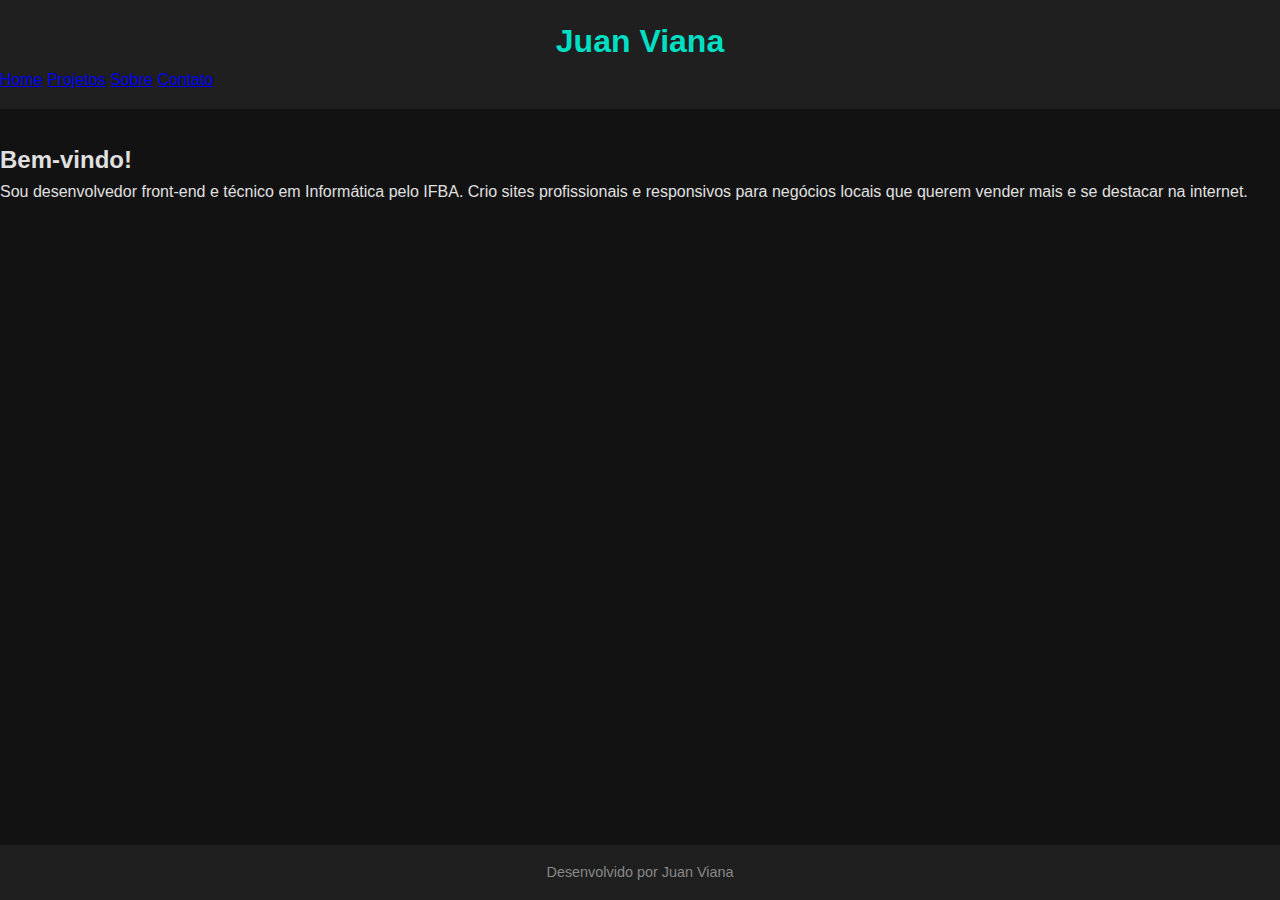
<file: index.html>
<!DOCTYPE html>
<html lang="pt-br">
<head>
    <meta charset="UTF-8">
    <title>Juan Viana | Desenvolvedor Web</title>
    <link rel="stylesheet" href="css/style.css">
</head>
<body>
    <header>
        <h1>Juan Viana</h1>
        <nav>
            <a href="index.html">Home</a>
            <a href="projetos.html">Projetos</a>
            <a href="sobre.html">Sobre</a>
            <a href="contato.html">Contato</a>
        </nav>
    </header>
    <main>
        <h2>Bem-vindo!</h2>
        <p>Sou desenvolvedor front-end e técnico em Informática pelo IFBA. Crio sites profissionais e responsivos para negócios locais que querem vender mais e se destacar na internet.</p>
    </main>
    <footer>
        <p>Desenvolvido por Juan Viana</p>
    </footer>
</body>
</html>
</file>
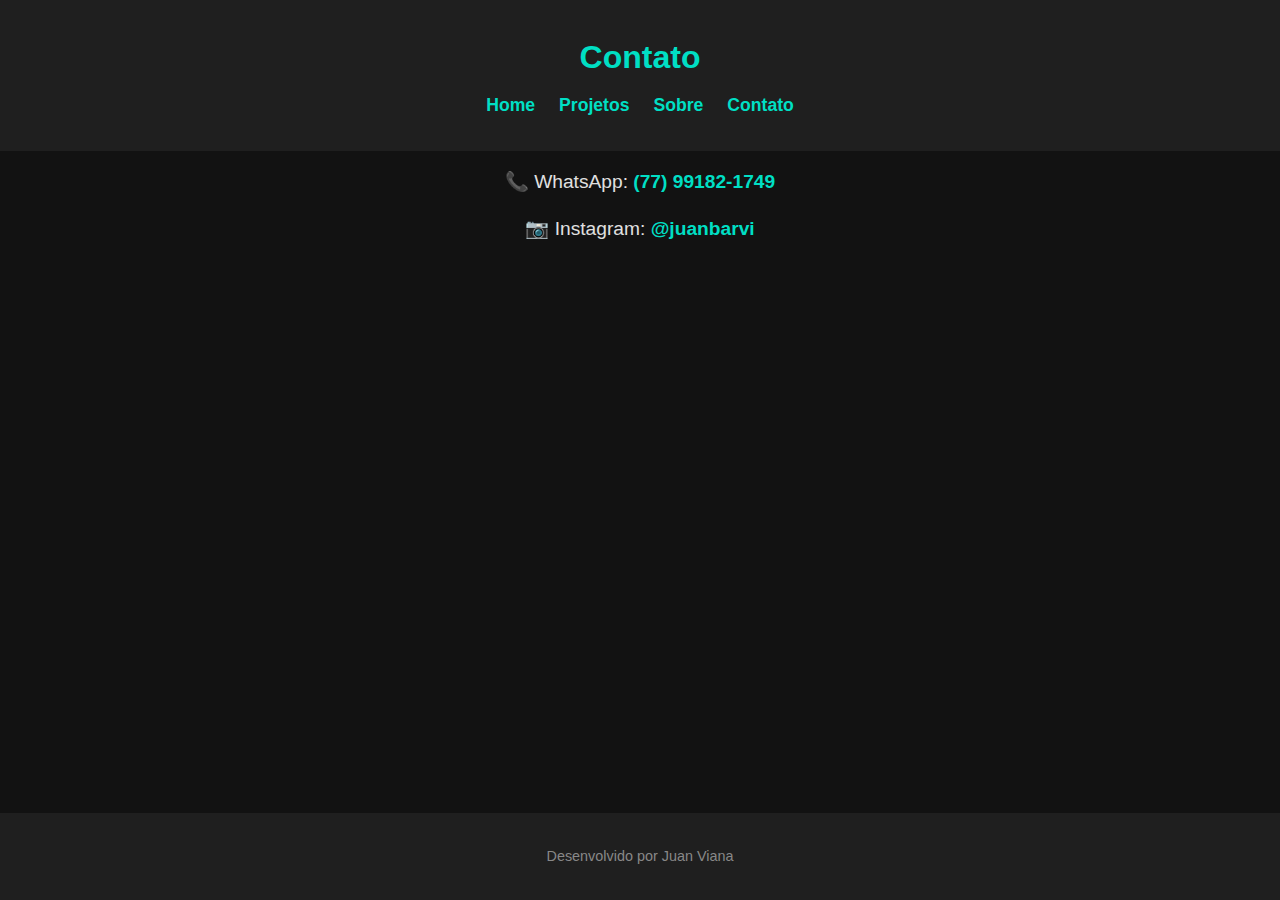
<file: contato.html>
<!DOCTYPE html>
<html lang="pt-br">
<head>
  <meta charset="UTF-8" />
  <meta name="viewport" content="width=device-width, initial-scale=1" />
  <title>Contato | Juan Viana</title>
  <link rel="stylesheet" href="css/style.css" />
</head>
<body>
  <header>
    <div class="container">
      <h1>Contato</h1>
      <nav>
        <button id="btn-menu" aria-label="Abrir menu">&#9776;</button>
        <ul id="menu" class="menu">
          <li><a href="index.html">Home</a></li>
          <li><a href="projetos.html">Projetos</a></li>
          <li><a href="sobre.html">Sobre</a></li>
          <li><a href="contato.html">Contato</a></li>
        </ul>
      </nav>
    </div>
  </header>

  <main class="container contato">
    <p>📞 WhatsApp: <a href="https://wa.me/5577991821749" target="_blank">(77) 99182-1749</a></p>
    <p>📷 Instagram: <a href="https://instagram.com/juanbarvi" target="_blank">@juanbarvi</a></p>
  </main>

  <footer>
    <div class="container">
      <p>Desenvolvido por Juan Viana</p>
    </div>
  </footer>

  <script>
    const btnMenu = document.getElementById('btn-menu');
    const menu = document.getElementById('menu');
    btnMenu.addEventListener('click', () => {
      menu.classList.toggle('menu-ativo');
    });
  </script>
</body>
</html>
</file>
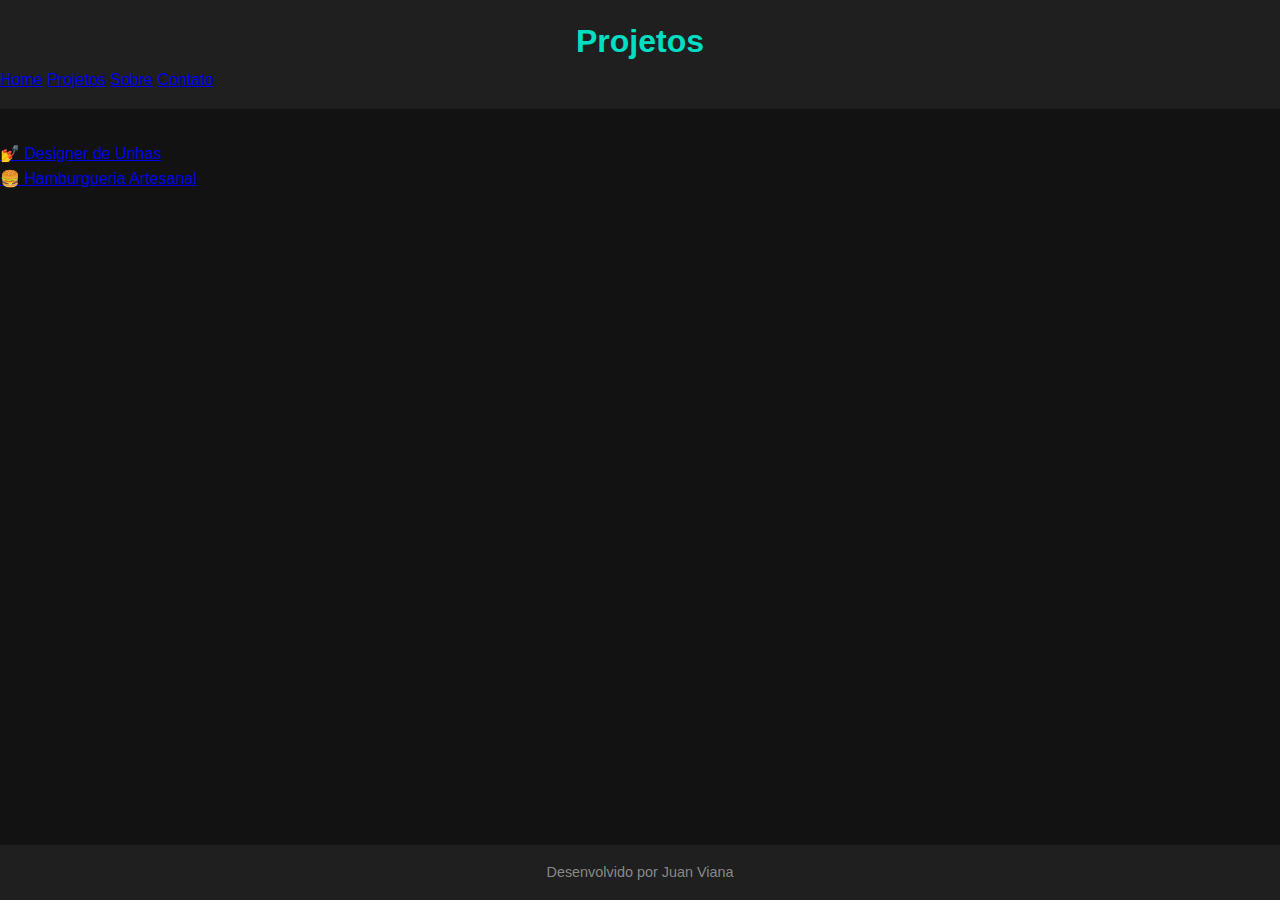
<file: projetos.html>
<!DOCTYPE html>
<html lang="pt-br">
<head>
    <meta charset="UTF-8">
    <title>Projetos | Juan Viana</title>
    <link rel="stylesheet" href="css/style.css">
</head>
<body>
    <header>
        <h1>Projetos</h1>
        <nav>
            <a href="index.html">Home</a>
            <a href="projetos.html">Projetos</a>
            <a href="sobre.html">Sobre</a>
            <a href="contato.html">Contato</a>
        </nav>
    </header>
    <main>
        <ul>
            <li><a href="https://danieladise.github.io/Designer/" target="_blank">💅 Designer de Unhas</a></li>
            <li><a href="https://benditachapa.github.io/Artesanal/" target="_blank">🍔 Hamburgueria Artesanal</a></li>
        </ul>
    </main>
    <footer>
        <p>Desenvolvido por Juan Viana</p>
    </footer>
</body>
</html>
</file>
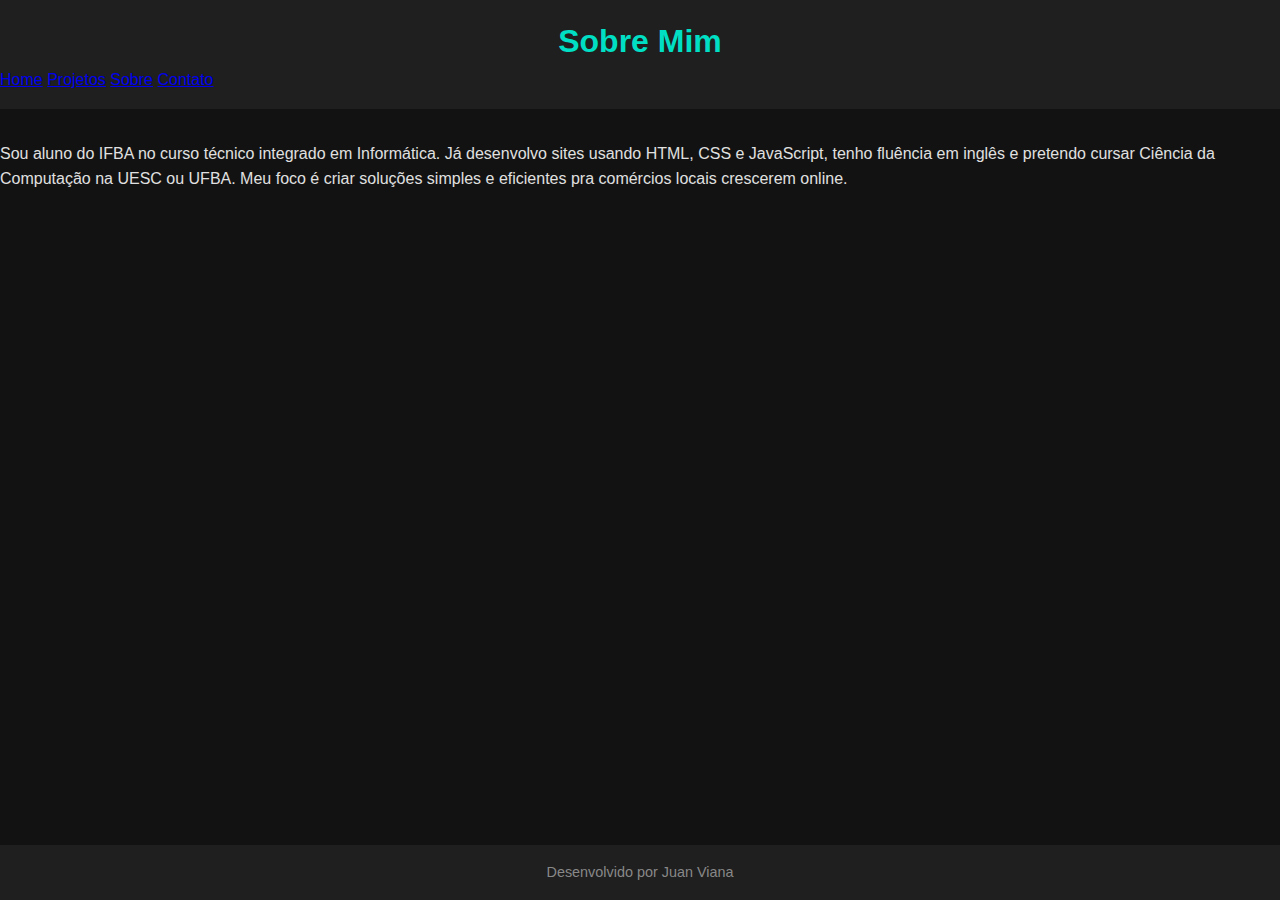
<file: sobre.html>
<!DOCTYPE html>
<html lang="pt-br">
<head>
    <meta charset="UTF-8">
    <title>Sobre | Juan Viana</title>
    <link rel="stylesheet" href="css/style.css">
</head>
<body>
    <header>
        <h1>Sobre Mim</h1>
        <nav>
            <a href="index.html">Home</a>
            <a href="projetos.html">Projetos</a>
            <a href="sobre.html">Sobre</a>
            <a href="contato.html">Contato</a>
        </nav>
    </header>
    <main>
        <p>Sou aluno do IFBA no curso técnico integrado em Informática. Já desenvolvo sites usando HTML, CSS e JavaScript, tenho fluência em inglês e pretendo cursar Ciência da Computação na UESC ou UFBA. Meu foco é criar soluções simples e eficientes pra comércios locais crescerem online.</p>
    </main>
    <footer>
        <p>Desenvolvido por Juan Viana</p>
    </footer>
</body>
</html>
</file>
<file: css/style.css>
/* Reset básico */
* {
  margin: 0;
  padding: 0;
  box-sizing: border-box;
}

body {
  background-color: #121212;
  color: #e0e0e0;
  font-family: 'Segoe UI', Tahoma, Geneva, Verdana, sans-serif;
  line-height: 1.6;
  min-height: 100vh;
  display: flex;
  flex-direction: column;
}

.container {
  max-width: 900px;
  margin: 0 auto;
  padding: 1rem;
  width: 90%;
}

/* Header */
header {
  background-color: #1f1f1f;
  padding: 1rem 0;
}

header h1 {
  color: #00dfc4;
  font-size: 2rem;
  text-align: center;
}

nav {
  position: relative;
}

nav button#btn-menu {
  display: none;
  position: absolute;
  top: 0.5rem;
  right: 1rem;
  background: transparent;
  border: none;
  font-size: 2rem;
  color: #00dfc4;
  cursor: pointer;
}

nav ul.menu {
  list-style: none;
  display: flex;
  justify-content: center;
  gap: 1.5rem;
  margin-top: 0.5rem;
}

nav ul.menu.menu-ativo {
  display: block;
  position: absolute;
  top: 3.5rem;
  right: 1rem;
  background: #1f1f1f;
  border-radius: 5px;
  padding: 1rem;
  width: 180px;
  flex-direction: column;
  gap: 1rem;
  z-index: 100;
}

nav ul.menu li a {
  color: #00dfc4;
  text-decoration: none;
  font-weight: 600;
  font-size: 1.1rem;
}

nav ul.menu li a:hover {
  text-decoration: underline;
}

/* Main content */
main {
  flex-grow: 1;
  padding: 2rem 0;
}

.home-intro h2 {
  font-size: 2rem;
  margin-bottom: 1rem;
  text-align: center;
}

.home-intro p {
  font-size: 1.1rem;
  max-width: 600px;
  margin: 0 auto;
  text-align: center;
  line-height: 1.5;
}

.lista-projetos {
  list-style: none;
  max-width: 600px;
  margin: 0 auto;
  padding-left: 0;
}

.lista-projetos li {
  margin-bottom: 1.2rem;
  font-size: 1.3rem;
  text-align: center;
}

.lista-projetos li a {
  color: #00dfc4;
  text-decoration: none;
  font-weight: 600;
}

.lista-projetos li a:hover {
  text-decoration: underline;
}

/* Contato */
main.contato p {
  font-size: 1.2rem;
  text-align: center;
  margin-bottom: 1rem;
}

main.contato a {
  color: #00dfc4;
  text-decoration: none;
  font-weight: 600;
}

main.contato a:hover {
  text-decoration: underline;
}

/* Footer */
footer {
  background-color: #1f1f1f;
  text-align: center;
  padding: 1rem 0;
  color: #888;
  font-size: 0.9rem;
}

/* Responsive */
@media (max-width: 600px) {
  nav button#btn-menu {
    display: block;
  }

  nav ul.menu {
    display: none;
    flex-direction: column;
  }
}
</file>
